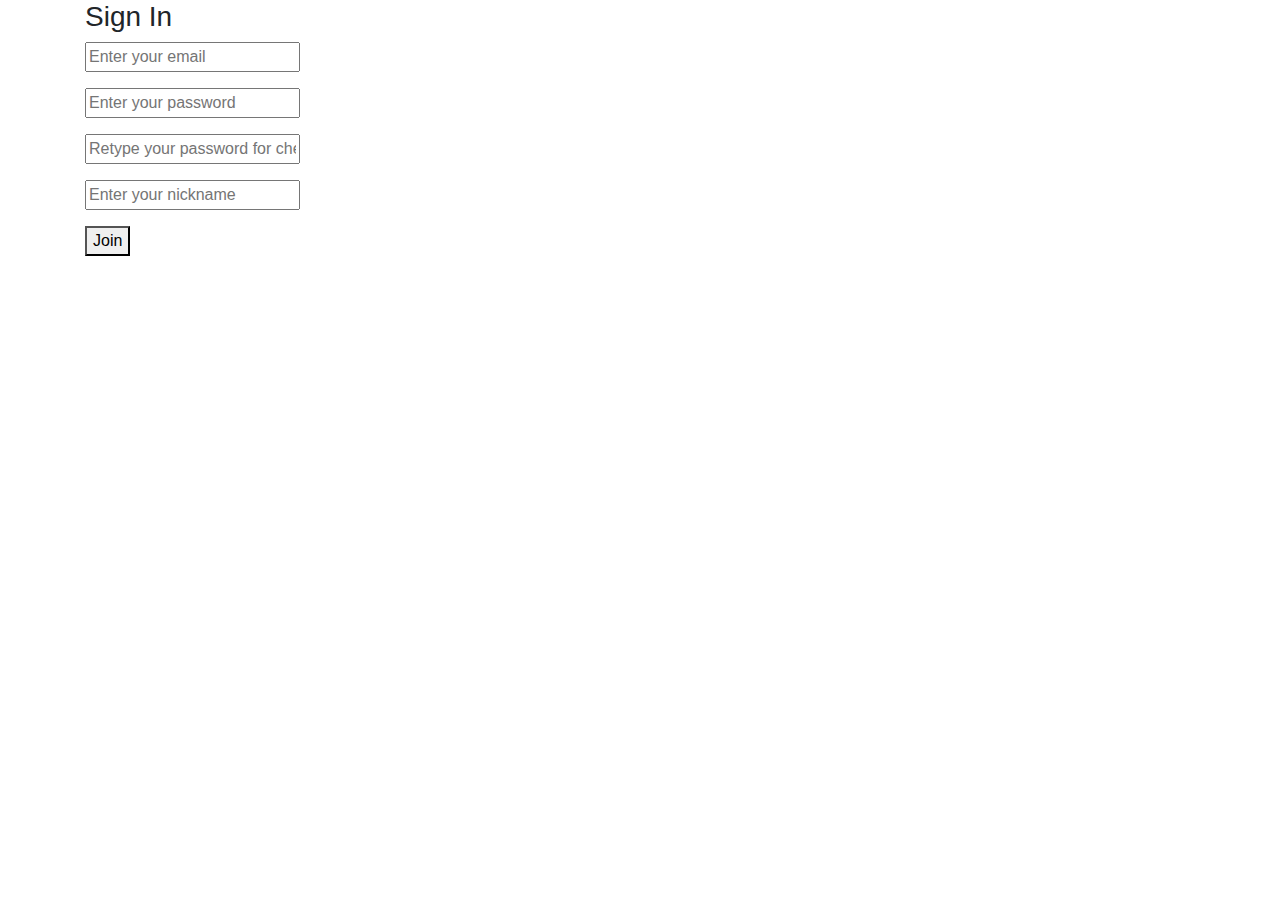
<file: team-communication-app/src/main/resources/templates/member/signIn.html>
<!DOCTYPE html>
<html xmlns:th="http://www.thymeleaf.org">
<head lang="ko">
	<meta charset="UTF-8">
	<meta name="viewport" content="width=device-width, initial-scale=1.0, maximum-scale=2.0, minimum-scale=1.0, user-scalable=no"/>
	<title>Index</title>
	<link rel="stylesheet" href="https://stackpath.bootstrapcdn.com/bootstrap/4.3.1/css/bootstrap.min.css" integrity="sha384-ggOyR0iXCbMQv3Xipma34MD+dH/1fQ784/j6cY/iJTQUOhcWr7x9JvoRxT2MZw1T" crossorigin="anonymous">
	<script src="https://code.jquery.com/jquery-3.3.1.slim.min.js" integrity="sha384-q8i/X+965DzO0rT7abK41JStQIAqVgRVzpbzo5smXKp4YfRvH+8abtTE1Pi6jizo" crossorigin="anonymous"></script>
	<script src="https://cdnjs.cloudflare.com/ajax/libs/popper.js/1.14.7/umd/popper.min.js" integrity="sha384-UO2eT0CpHqdSJQ6hJty5KVphtPhzWj9WO1clHTMGa3JDZwrnQq4sF86dIHNDz0W1" crossorigin="anonymous"></script>
	<script src="https://stackpath.bootstrapcdn.com/bootstrap/4.3.1/js/bootstrap.min.js" integrity="sha384-JjSmVgyd0p3pXB1rRibZUAYoIIy6OrQ6VrjIEaFf/nJGzIxFDsf4x0xIM+B07jRM" crossorigin="anonymous"></script>
</head>
<body>
	<div class="container">
		<h3>Sign In</h3>
		<form name="signInForm" method="post" action="/member/signIn">
			<div class="form-group">
				<input type="text" name="email" placeholder="Enter your email" autocomplete="off"/>
			</div>
			<div class="form-group">
				<input type="password" name="pw" placeholder="Enter your password"/>
			</div>		
			<div class="form-group">
				<input type="password" name="pwCheck" placeholder="Retype your password for check"/>
			</div>		
			<div class="form-group">
				<input type="text" name="nickName" placeholder="Enter your nickname" autocomplete="off"/>
			</div>
			<button>Join</button>
		</form>
	</div>
</body>
</html>
</file>
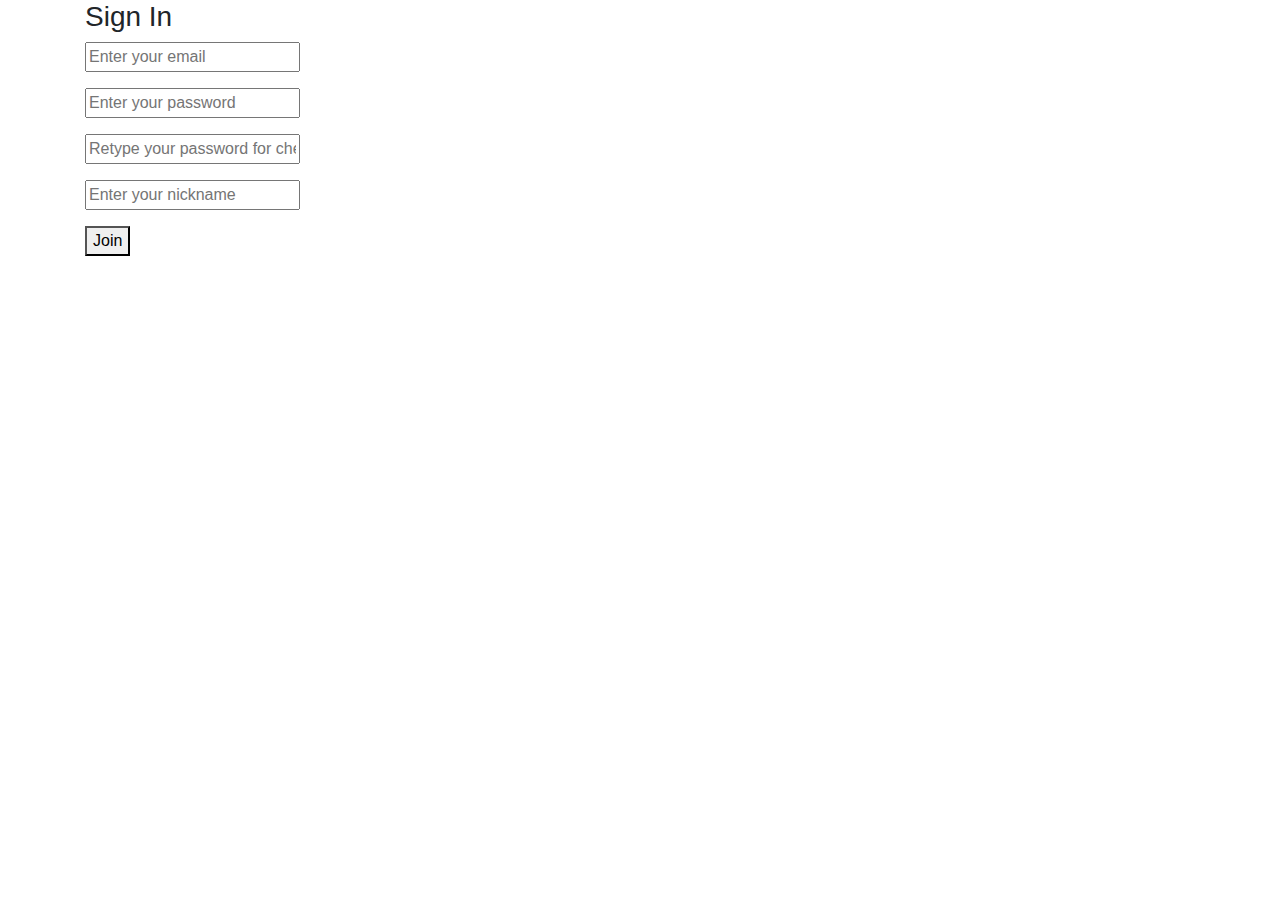
<file: team-communication-app/src/main/resources/templates/member/signin.html>
<!DOCTYPE html>
<html xmlns:th="http://www.thymeleaf.org">
<head lang="ko">
	<meta charset="UTF-8">
	<meta name="viewport" content="width=device-width, initial-scale=1.0, maximum-scale=2.0, minimum-scale=1.0, user-scalable=no"/>
	<title>Index</title>
	<link rel="stylesheet" href="https://stackpath.bootstrapcdn.com/bootstrap/4.3.1/css/bootstrap.min.css" integrity="sha384-ggOyR0iXCbMQv3Xipma34MD+dH/1fQ784/j6cY/iJTQUOhcWr7x9JvoRxT2MZw1T" crossorigin="anonymous">
	<script src="https://code.jquery.com/jquery-3.3.1.slim.min.js" integrity="sha384-q8i/X+965DzO0rT7abK41JStQIAqVgRVzpbzo5smXKp4YfRvH+8abtTE1Pi6jizo" crossorigin="anonymous"></script>
	<script src="https://cdnjs.cloudflare.com/ajax/libs/popper.js/1.14.7/umd/popper.min.js" integrity="sha384-UO2eT0CpHqdSJQ6hJty5KVphtPhzWj9WO1clHTMGa3JDZwrnQq4sF86dIHNDz0W1" crossorigin="anonymous"></script>
	<script src="https://stackpath.bootstrapcdn.com/bootstrap/4.3.1/js/bootstrap.min.js" integrity="sha384-JjSmVgyd0p3pXB1rRibZUAYoIIy6OrQ6VrjIEaFf/nJGzIxFDsf4x0xIM+B07jRM" crossorigin="anonymous"></script>
</head>
<body>
	<div class="container">
		<h3>Sign In</h3>
		<form name="signInForm" method="post" action="/member/signin">
			<div class="form-group">
				<input type="text" name="email" placeholder="Enter your email" autocomplete="off"/>
			</div>
			<div class="form-group">
				<input type="password" name="pw" placeholder="Enter your password"/>
			</div>		
			<div class="form-group">
				<input type="password" name="pwCheck" placeholder="Retype your password for check"/>
			</div>		
			<div class="form-group">
				<input type="text" name="nickName" placeholder="Enter your nickname" autocomplete="off"/>
			</div>
			<button>Join</button>
		</form>
	</div>
</body>
</html>
</file>
